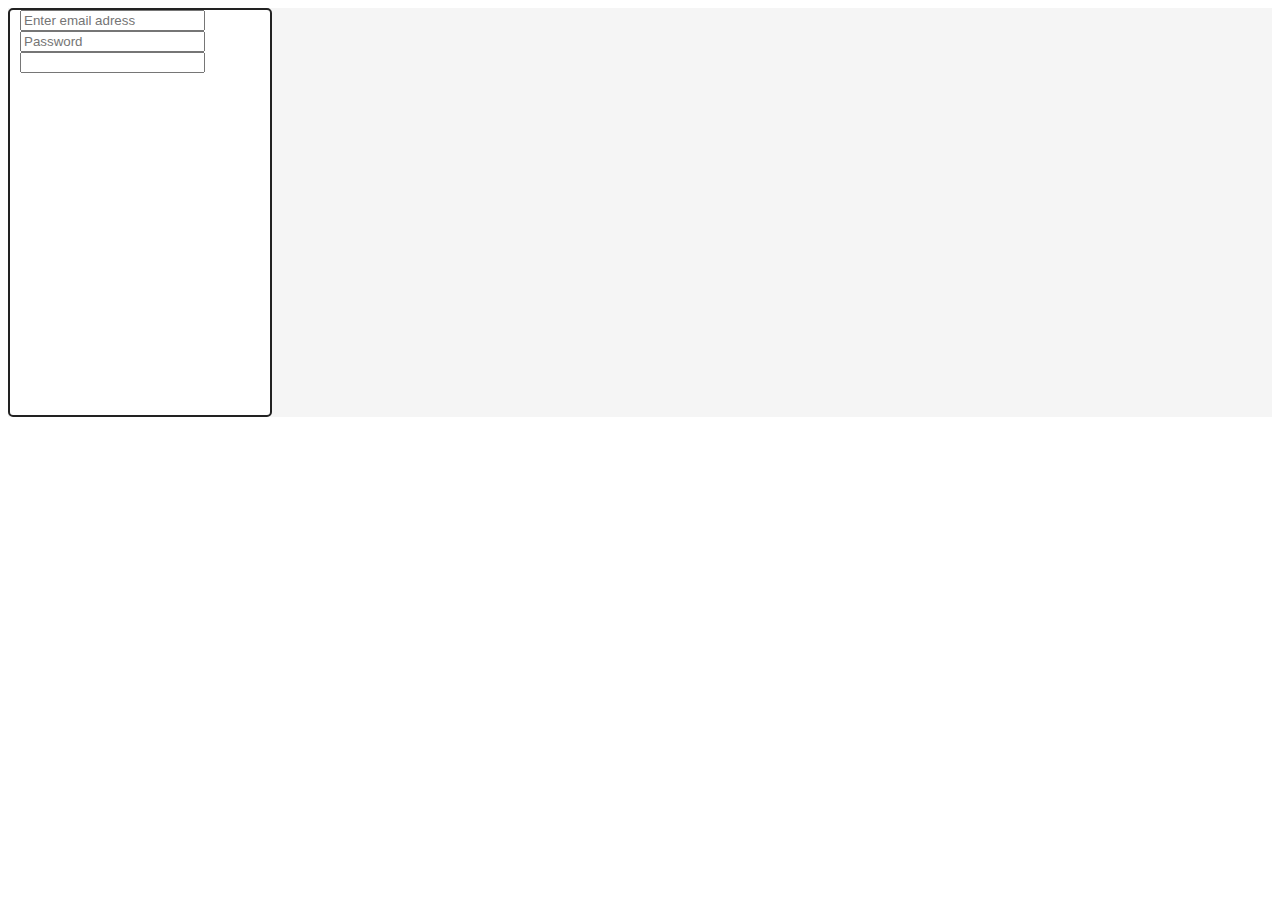
<file: account.html>
<!DOCTYPE html>
<link rel="stylesheet" href="account.css">
<html>
<head>
</head>
<body>
    <div class="portal">
        <div class="portal__items">
            <div class="portal__items-2">
                <div class="button">
        <input type="text" placeholder="Enter email adress">
        <input type="text" placeholder="Password">
        </div>
        <input class="button">
   </div>
    </div>
</div>
</body>
</html>
</file>
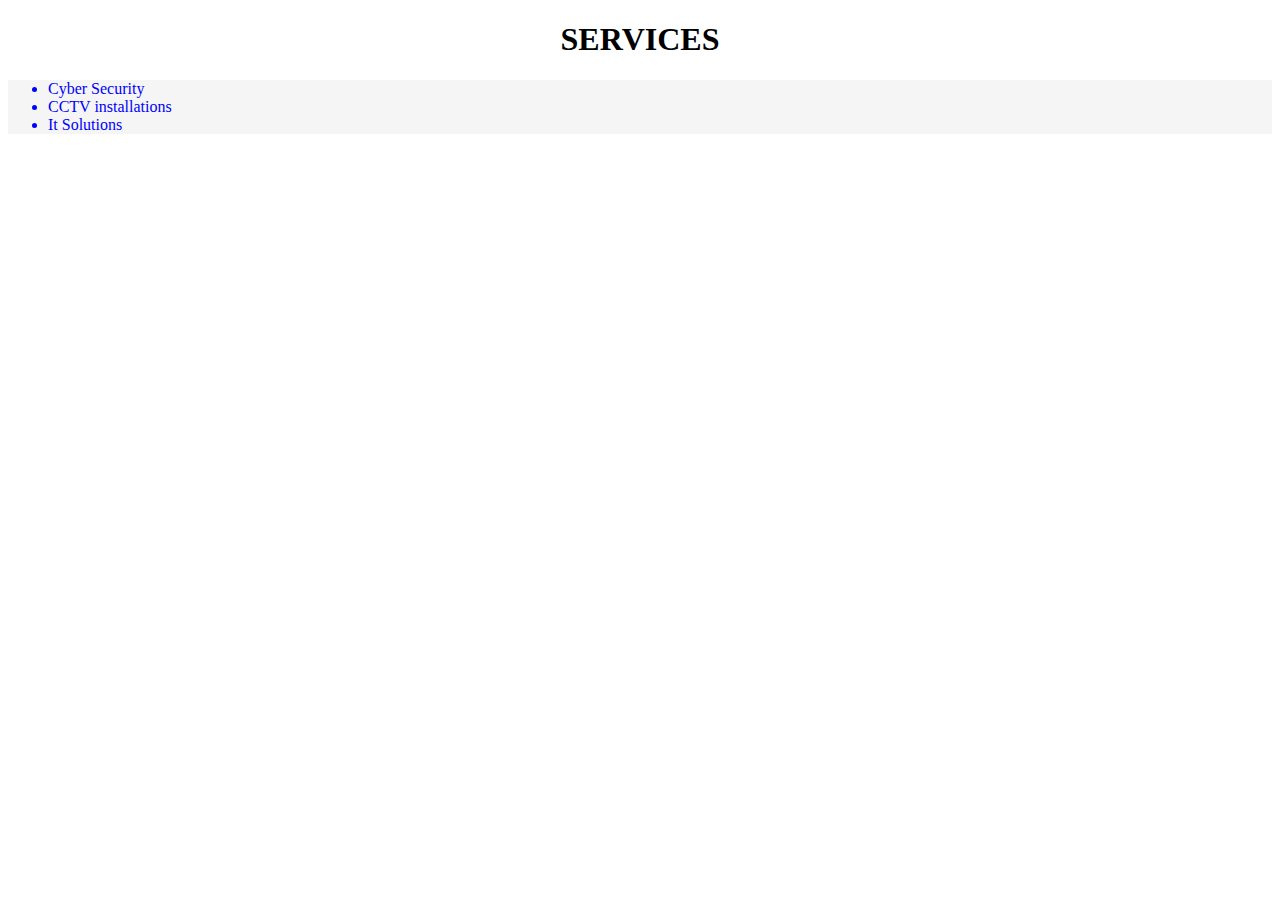
<file: index2.html>
<!DOCTYPE html>
<html>
    <link rel="stylesheet" href="index2.css">
    <head>
    <h1>SERVICES</h1>
    </head>
    <body>
    <div class="container">
    <ul>
        <li> Cyber Security</li>
        <li>CCTV installations</li>
        <li>It Solutions</li>
    </ul>
    </div>
</body>
</html>
</file>
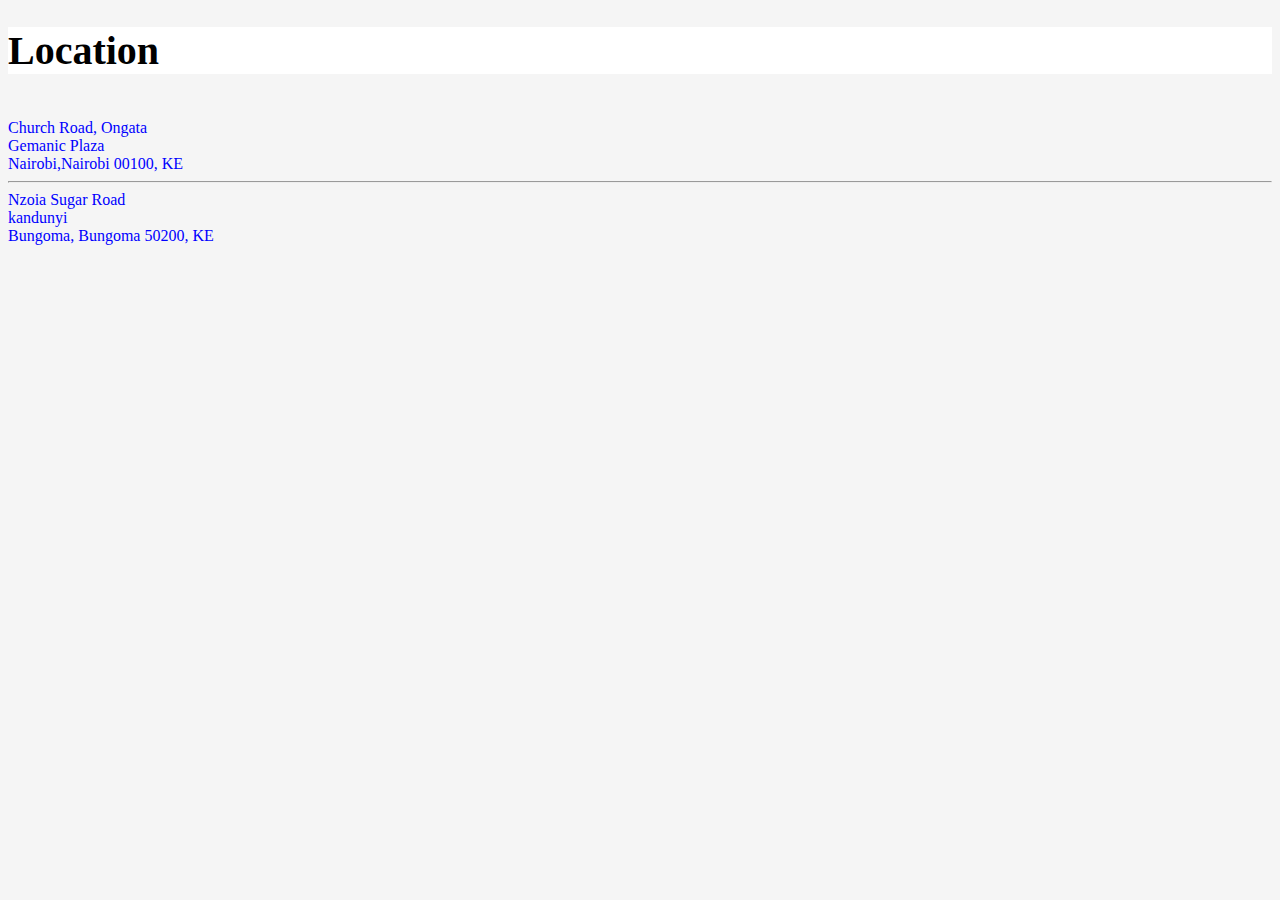
<file: location.html>
<!DOCTYPE html>
<link rel="stylesheet" href="location.css">
<html>
    <head>
        <h1>Location</h1>
    </head>
    <body>
    <div class="location__container">
        <div class="location">
        <br>
        <p1>Church Road, Ongata <br> Gemanic Plaza <br> Nairobi,Nairobi 00100, KE <hr> Nzoia Sugar Road <br> kandunyi <br> Bungoma, Bungoma 50200, KE</p1>
     </div>
</div>
</body>
</html>
</file>
<file: account.css>
head{
    background: white;
}

.portal{
    width: 100%;
    position: relative;
    bottom: 0;
    background: whitesmoke;

}
.portal__items{

height: 45vh;
    width: 250px;
    outline: none;
    color: blue;
    border-radius: 5px;
    background:white;
    padding-left: 10px;
    size: 17px;
    border: 2px solid #222222;
    cursor: pointer;
}
</file>
<file: index2.css>
h1{
    background:white;
    text-align: center;
    color: black;
}
.container{
    background-color: whitesmoke;
    text-align: left;
    color: blue;
}
body{
    background-color: white;
}
</file>
<file: location.css>
h1{
    color: black;
    font-size: 40px;
    background-color: white;

}
body{
    background-color:whitesmoke;
    color: blue;
}
</file>
